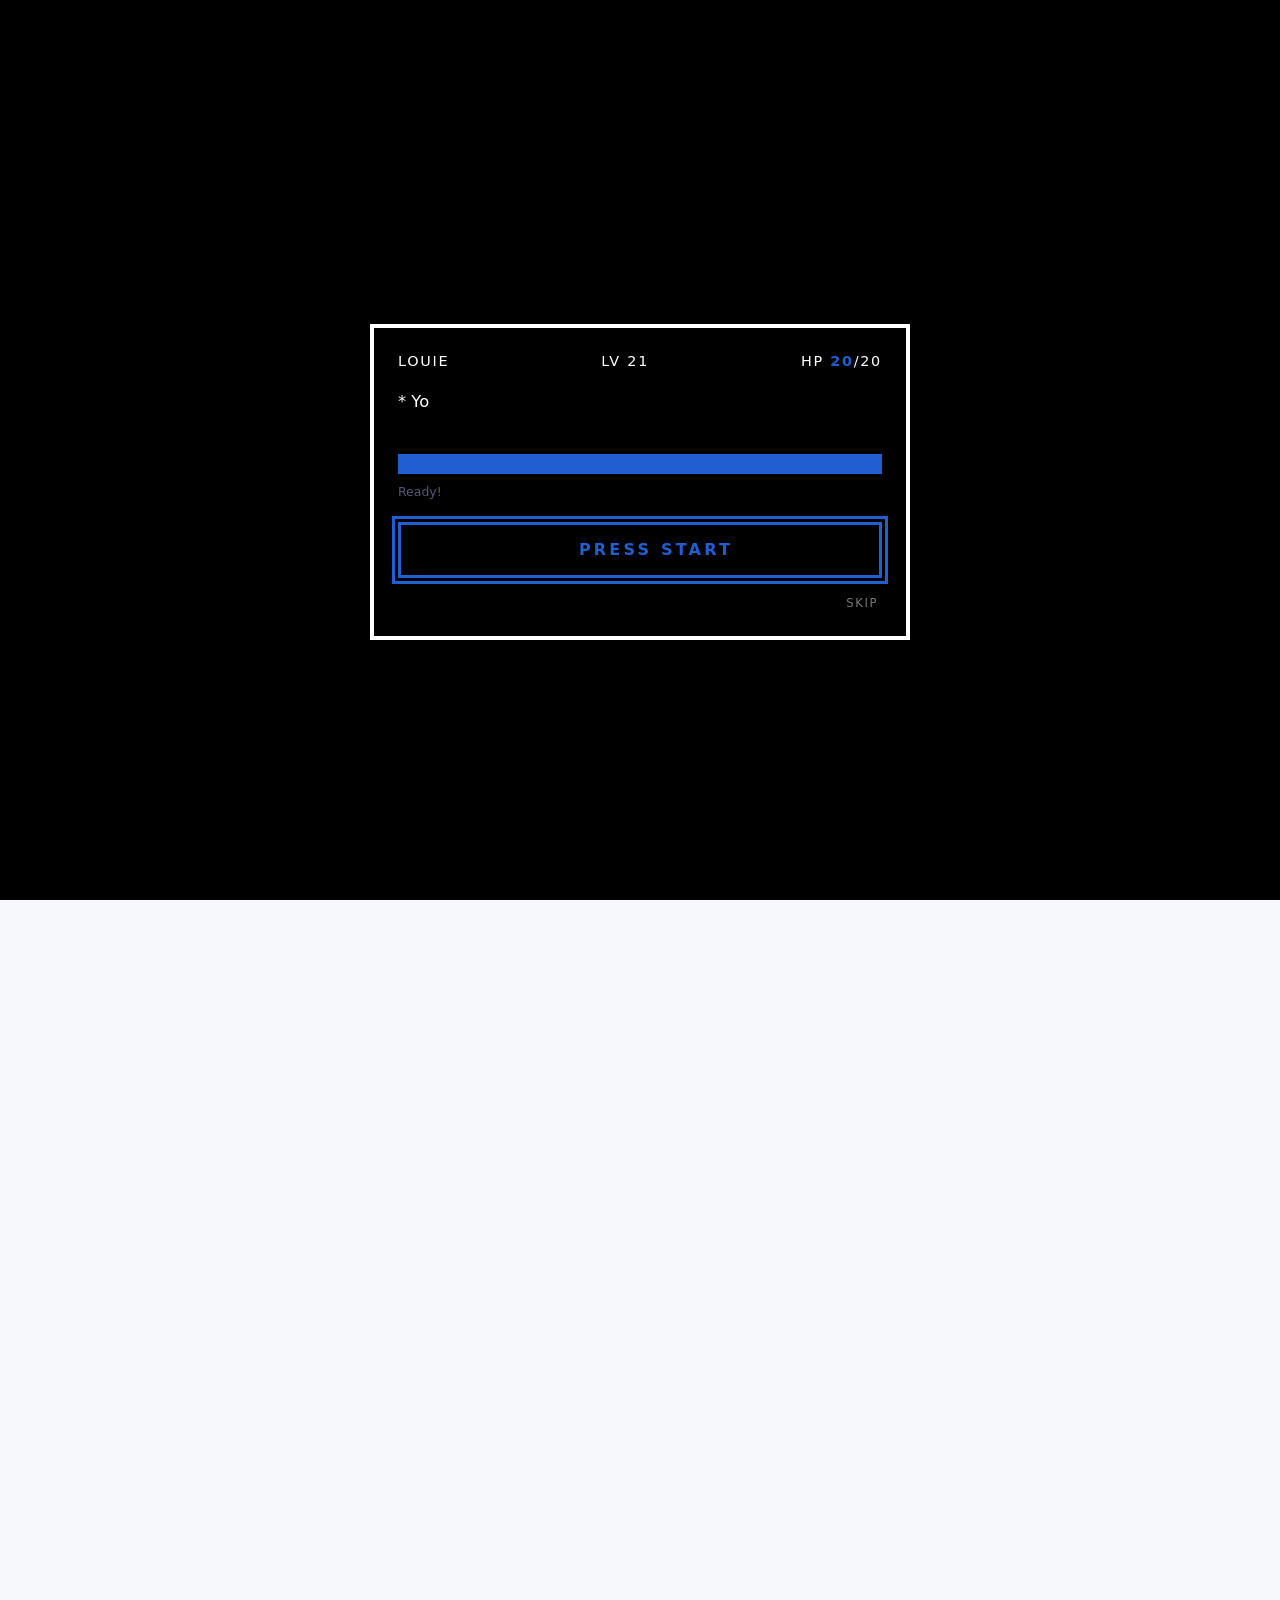
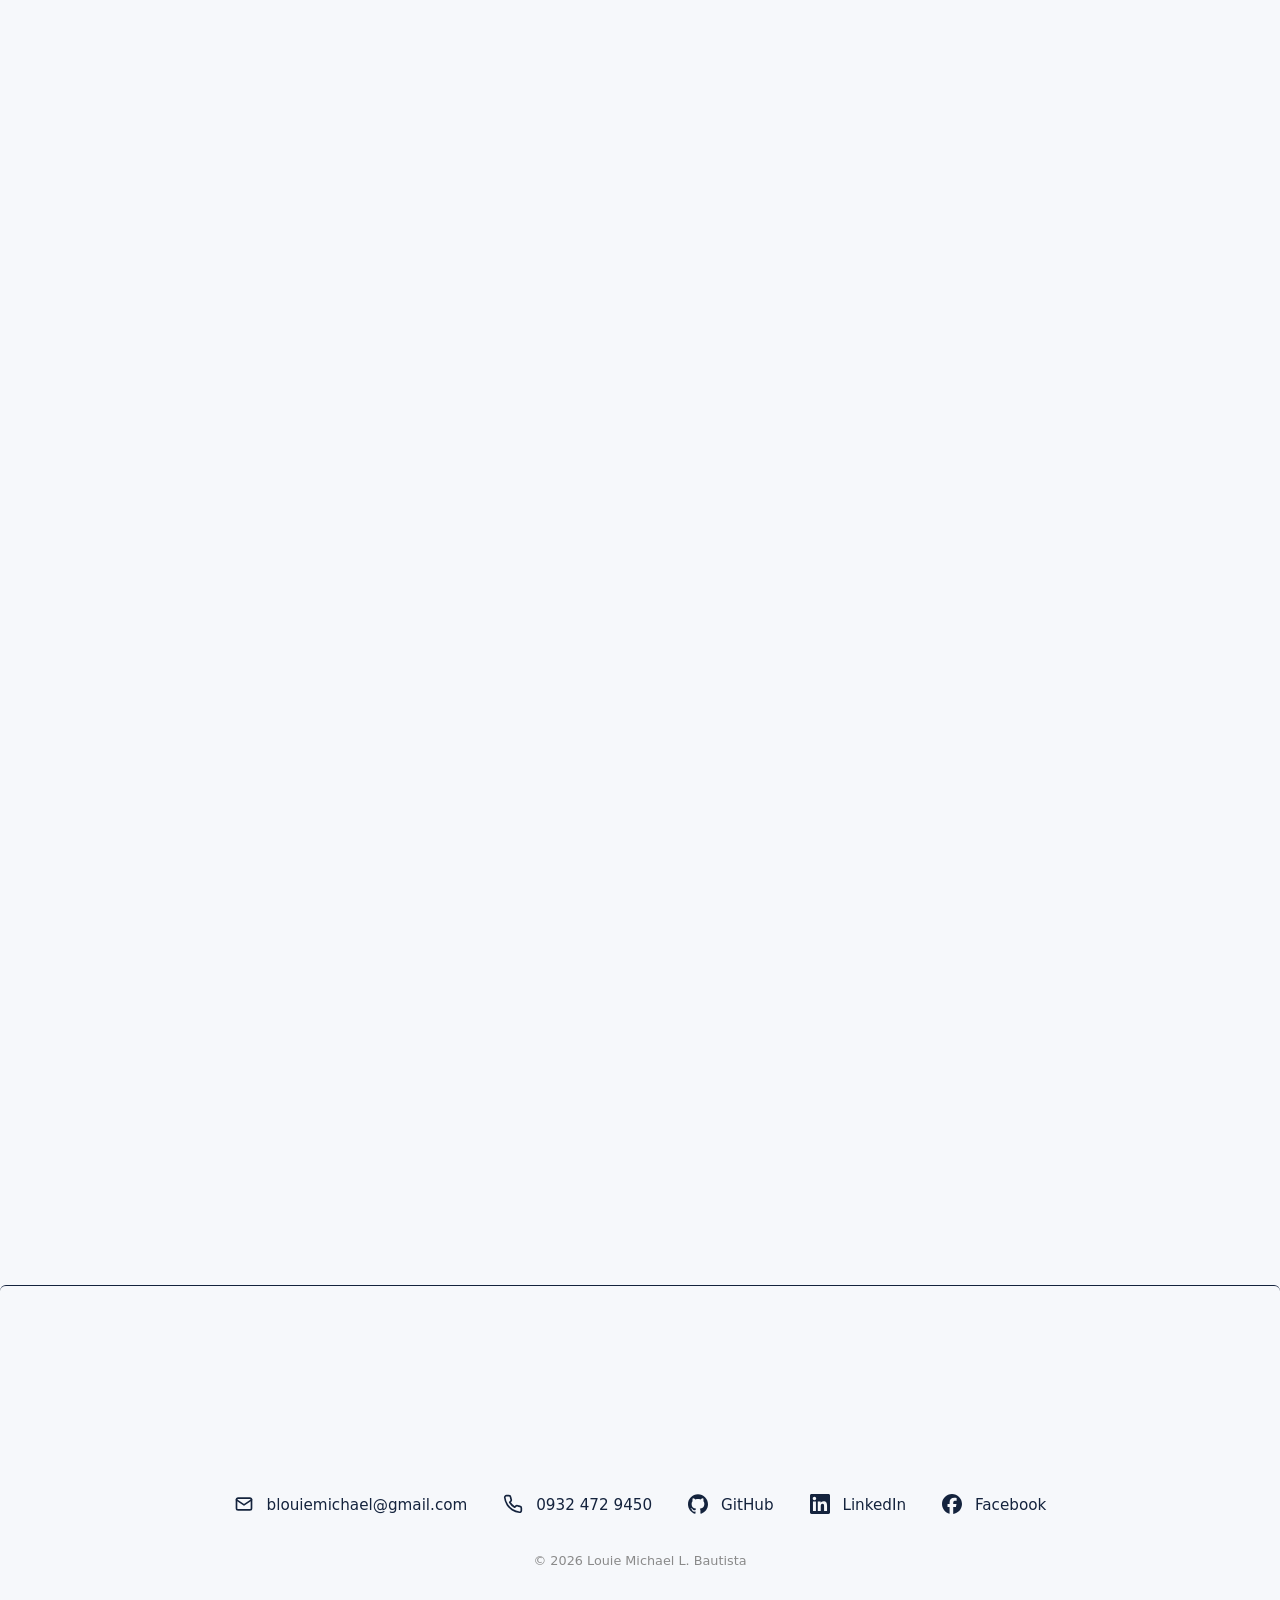
<file: index.html>
<!DOCTYPE html>
<html lang="en">
<head>
<meta charset="UTF-8">
<meta name="viewport" content="width=device-width, initial-scale=1">
<title>Louie Michael L. Bautista | Portfolio</title>
<meta name="description" content="Portfolio of Louie Michael L. Bautista, BS Aviation IT student looking for an entry-level or internship role in IT support, software QA or software development.">
<meta name="theme-color" content="#000000">
<meta property="og:type" content="website">
<meta property="og:title" content="Louie Michael L. Bautista | Portfolio">
<meta property="og:description" content="PHP, SQL and Java projects: Shop Rise, Nimbus Air, Enrollment System, AI-Powered Attendance and JetLog.">
<meta property="og:image" content="img/profile.jpg">
<link rel="icon" href="data:image/svg+xml,%3Csvg xmlns='http://www.w3.org/2000/svg' viewBox='0 0 8 7' shape-rendering='crispEdges'%3E%3Cpath fill='%23ff0000' d='M1 0h2v1h-2zM5 0h2v1h-2zM0 1h8v3h-8zM1 4h6v1h-6zM2 5h4v1h-4zM3 6h2v1h-2z'/%3E%3C/svg%3E">
<link rel="preload" as="image" href="img/profile.jpg">
<script>
/* Show the loading screen once per visit, and not for people who prefer less motion. */
try{if(!sessionStorage.getItem('intro-seen')&&!matchMedia('(prefers-reduced-motion:reduce)').matches)document.documentElement.classList.add('intro-on')}catch(e){}
</script>
<link rel="stylesheet" href="style.css">
</head>
<body>

<div class="intro" id="intro" role="dialog" aria-modal="true" aria-label="Loading screen">
  <div class="intro-wrap">
    <div class="intro-soul" aria-hidden="true"></div>
    <div class="intro-box">
      <p class="intro-hud"><span>Louie</span><span>LV 21</span><span>HP <b id="intro-hp">0</b>/20</span></p>
      <p class="intro-line" id="intro-line" aria-live="polite"></p>
      <div class="intro-bar" role="progressbar" aria-label="Loading" aria-valuemin="0" aria-valuemax="100" aria-valuenow="0" id="intro-bar"><span id="intro-fill"></span></div>
      <p class="intro-info" id="intro-tip">Loading projects...</p>
      <button class="intro-start" id="intro-start" type="button" tabindex="-1">Press Start</button>
      <button class="intro-skip" id="intro-skip" type="button">Skip</button>
    </div>
  </div>
</div>

<svg width="0" height="0" style="position:absolute" aria-hidden="true" focusable="false">
  <symbol id="gh" viewBox="0 0 24 24"><path d="M12 .297c-6.63 0-12 5.373-12 12 0 5.303 3.438 9.8 8.205 11.385.6.113.82-.258.82-.577 0-.285-.01-1.04-.015-2.04-3.338.724-4.042-1.61-4.042-1.61C4.422 18.07 3.633 17.7 3.633 17.7c-1.087-.744.084-.729.084-.729 1.205.084 1.838 1.236 1.838 1.236 1.07 1.835 2.809 1.305 3.495.998.108-.776.417-1.305.76-1.605-2.665-.3-5.466-1.332-5.466-5.93 0-1.31.465-2.38 1.235-3.22-.135-.303-.54-1.523.105-3.176 0 0 1.005-.322 3.3 1.23.96-.267 1.98-.399 3-.405 1.02.006 2.04.138 3 .405 2.28-1.552 3.285-1.23 3.285-1.23.645 1.653.24 2.873.12 3.176.765.84 1.23 1.91 1.23 3.22 0 4.61-2.805 5.625-5.475 5.92.42.36.81 1.096.81 2.22 0 1.606-.015 2.896-.015 3.286 0 .315.21.69.825.57C20.565 22.092 24 17.592 24 12.297c0-6.627-5.373-12-12-12"/></symbol>
</svg>

<a class="skip" href="#work">Skip to projects</a>

<header class="top">
  <nav aria-label="Main">
    <a href="#work">Projects</a>
    <a href="#about">About</a>
    <a href="#contact">Contact me</a>
  </nav>
</header>

<main id="top">
  <section class="hero">
    <div class="portrait">
      <img class="photo" id="photo" src="img/profile.jpg" width="620" height="620" fetchpriority="high" alt="Louie Michael L. Bautista">
    </div>
    <div class="box hero-box">
      <p class="hud"><span>Louie</span><span>LV 21</span><span class="hp">HP <i class="hpbar"><b></b></i> 20/20</span></p>
      <p class="kicker">BS Aviation IT student, Pasay City</p>
      <h1>Louie Michael L. Bautista</h1>
      <p class="lede" data-type>I am 21 years old and looking for an entry-level or internship role in IT support, software QA, or software development. I work with Java, SQL and PHP, and I have built REST APIs and AI-based web systems.</p>
      <a class="btn" href="#work">See my projects</a>
    </div>
  </section>

  <section id="aboutme">
    <h2>About me</h2>
    <div class="about-intro">
      <div class="about-text">
        <p class="big">I am Louie Michael Bautista, a 21-year-old BS Aviation IT student. I like the part of the work where a confusing problem slowly becomes a working system.</p>
        <p>I have built a shop website, an enrollment system, an event system with face checks and a flight management system. I work with Java, SQL and PHP, and I have built REST APIs and AI-based web systems. I am looking for an internship or entry-level role in IT support, software QA or software development.</p>
      </div>
      <dl class="profile box">
        <dt class="ph">Profile</dt>
        <dt>Name</dt><dd>Louie Michael Bautista</dd>
        <dt>Age</dt><dd>21</dd>
        <dt>Program</dt><dd>BS Aviation IT, PhilSCA</dd>
        <dt>Looking for</dt><dd>Internship or entry-level: IT support, QA, software dev</dd>
      </dl>
    </div>
  </section>

  <section id="work">
    <h2>Projects</h2>
    <p class="flavor" data-type>There are 5 projects ahead. You feel determined.</p>

    <article class="project box">
      <div class="shots">
        <img src="img/shoprise-1.png" width="1263" height="545" loading="lazy" decoding="async" alt="Shop Rise landing page">
        <img src="img/shoprise-2.png" width="1267" height="549" loading="lazy" decoding="async" alt="Shop Rise home page with navigation">
      </div>
      <div class="info">
        <span class="num">01</span>
        <h3>Shop Rise</h3>
        <p class="role">Front end developer, with some PHP back end</p>
        <p>An online store for small business owners and chains that need copy paper, barcode printers and thermal paper. Customers can buy one item or order in bulk. I built the pages and part of the PHP back end.</p>
        <ul class="tags"><li>PHP</li><li>SQL</li><li>Front end</li></ul>
        <a class="repo" href="https://github.com/Lowengs/Shoprise" target="_blank" rel="noopener"><svg viewBox="0 0 24 24" fill="currentColor" aria-hidden="true"><use href="#gh"/></svg> View on GitHub</a>
      </div>
    </article>

    <article class="project box flip">
      <div class="shots">
        <img src="img/nimbus-1.jpg" width="1265" height="550" loading="lazy" decoding="async" alt="Nimbus Air home page">
        <img src="img/nimbus-2.jpg" width="1264" height="541" loading="lazy" decoding="async" alt="Nimbus Air destinations">
      </div>
      <div class="info">
        <span class="num">02</span>
        <h3>Nimbus Air</h3>
        <p class="role">Back end developer, Flight Management System (ASP.NET, PHP, JS)</p>
        <p>A flight booking website for a Philippine airline, built by a team. Each member worked on a different part. I built the Flight Management System, the back end API that handles flights, using SQL Server stored procedures to keep data safe.</p>
        <ul class="tags"><li>ASP.NET</li><li>PHP</li><li>JS</li><li>SQL Server</li><li>Team project</li></ul>
      </div>
    </article>

    <article class="project box">
      <div class="shots single">
        <img src="img/enrollment.png" width="1266" height="549" loading="lazy" decoding="async" alt="Enrollment system portal">
      </div>
      <div class="info">
        <span class="num">03</span>
        <h3>Enrollment System</h3>
        <p class="role">Back end developer (PHP)</p>
        <p>An enrollment portal for the Philippine State College of Aeronautics. Students, faculty and the registrar each get their own portal. I built the PHP back end.</p>
        <ul class="tags"><li>PHP</li><li>Back end</li></ul>
        <a class="repo" href="https://github.com/Lowengs/Enrollment-System" target="_blank" rel="noopener"><svg viewBox="0 0 24 24" fill="currentColor" aria-hidden="true"><use href="#gh"/></svg> View on GitHub</a>
      </div>
    </article>

    <article class="project box flip">
      <div class="shots">
        <img src="img/attendance-1.png" width="1279" height="550" loading="lazy" decoding="async" alt="Attendance portal selection">
        <img src="img/attendance-2.jpg" width="1279" height="545" loading="lazy" decoding="async" alt="NAAP Organization home page">
      </div>
      <div class="info">
        <span class="num">04</span>
        <h3>AI-Powered Attendance</h3>
        <p class="role">Developer (PHP, JS, Python)</p>
        <p>An attendance and event system for school organizations. It uses the Gemini API and face checks to record attendance, detects fake photos, and has a QR code backup. It has portals for OSA, organizations and admins.</p>
        <ul class="tags"><li>PHP</li><li>JS</li><li>Python</li><li>Gemini API</li></ul>
        <a class="repo" href="https://github.com/Lowengs/Event-Management" target="_blank" rel="noopener"><svg viewBox="0 0 24 24" fill="currentColor" aria-hidden="true"><use href="#gh"/></svg> View on GitHub</a>
      </div>
    </article>

    <article class="project box">
      <div class="shots">
        <img src="img/jetlog-1.jpg" width="1279" height="553" loading="lazy" decoding="async" alt="JetLog login">
        <img src="img/jetlog-2.png" width="1266" height="548" loading="lazy" decoding="async" alt="JetLog dashboard">
      </div>
      <div class="info">
        <span class="num">05</span>
        <h3>JetLog</h3>
        <p class="role">PHP developer</p>
        <p>An aircraft maintenance tracker. Technicians can manage aircraft, work orders, schedules and the maintenance logbook, and view reports from one dashboard. It uses the Gemini API for AI help.</p>
        <ul class="tags"><li>PHP</li><li>Gemini API</li><li>Dashboard</li></ul>
        <a class="repo" href="https://github.com/Lowengs/Jetlog" target="_blank" rel="noopener"><svg viewBox="0 0 24 24" fill="currentColor" aria-hidden="true"><use href="#gh"/></svg> View on GitHub</a>
      </div>
    </article>
  </section>

  <section id="about">
    <h2>About</h2>
    <p class="flavor" data-type>You check your stats.</p>
    
    <div class="cols">
      <div class="box">
        <h4>Skills</h4>
        <ul class="tags"><li>Java</li><li>C++</li><li>PHP</li><li>SQL</li><li>ASP.NET Core</li><li>SQL Server</li><li>Troubleshooting</li><li>Microsoft Office</li></ul>
      </div>
      <div class="box">
        <h4>Certificates</h4>
        <ul class="list">
          <li>NC III Programming (Java), TESDA</li>
          <li>AWS Student Community Day</li>
          <li>Prompt Like an Engineer, Cisco</li>
          <li>NC II Computer Systems Servicing, TESDA</li>
        </ul>
      </div>
      <div class="box">
        <h4>Education</h4>
        <ul class="list">
          <li>Philippine State College of Aeronautics<br><span>BS Aviation IT, 2023 to 2027</span></li>
          <li>Arellano University, Mabini<br><span>Senior High, ICT, 2021 to 2023</span></li>
        </ul>
      </div>
      <div class="box">
        <h4>Achievements</h4>
        <ul class="list">
          <li>Top 9 Overall ICT</li>
          <li>Dean's Lister<br><span>1st and 2nd year, both semesters</span></li>
        </ul>
      </div>
    </div>
  </section>

  <section id="stack">
    <h2>Tech stack</h2>
    <p class="flavor" data-type>You open your inventory.</p>
    <div class="cols">
      <div class="box"><h4>Languages</h4><ul class="tags"><li>PHP</li><li>JavaScript</li><li>Python</li><li>Java</li><li>C++</li><li>SQL</li><li>HTML</li><li>CSS</li></ul></div>
      <div class="box"><h4>Frameworks and tools</h4><ul class="tags"><li>ASP.NET Core</li><li>Gemini API</li><li>XAMPP</li><li>Git</li><li>GitHub</li></ul></div>
      <div class="box"><h4>Databases</h4><ul class="tags"><li>MySQL</li><li>SQL Server</li></ul></div>
    </div>
  </section>
</main>

<footer id="contact">
  <button class="save" id="save" type="button" aria-label="Save point. Press to save."></button>
  <h2>Contact me</h2>
  <p class="flavor" id="save-text" data-type>The star shines. You are filled with determination.</p>
  <ul class="contact">
    <li><a href="mailto:blouiemichael@gmail.com"><svg viewBox="0 0 24 24" fill="none" stroke="currentColor" stroke-width="2" stroke-linecap="round" stroke-linejoin="round" aria-hidden="true"><rect x="3" y="5" width="18" height="14" rx="2"/><path d="m3 7 9 6 9-6"/></svg> blouiemichael@gmail.com</a></li>
    <li><a href="tel:09324729450"><svg viewBox="0 0 24 24" fill="none" stroke="currentColor" stroke-width="2" stroke-linecap="round" stroke-linejoin="round" aria-hidden="true"><path d="M22 16.92v3a2 2 0 0 1-2.18 2 19.79 19.79 0 0 1-8.63-3.07 19.5 19.5 0 0 1-6-6 19.79 19.79 0 0 1-3.07-8.67A2 2 0 0 1 4.11 2h3a2 2 0 0 1 2 1.72c.13.96.36 1.9.7 2.81a2 2 0 0 1-.45 2.11L8.09 9.91a16 16 0 0 0 6 6l1.27-1.27a2 2 0 0 1 2.11-.45c.91.34 1.85.57 2.81.7A2 2 0 0 1 22 16.92z"/></svg> 0932 472 9450</a></li>
    <li><a href="https://github.com/Lowengs" target="_blank" rel="noopener"><svg viewBox="0 0 24 24" fill="currentColor" aria-hidden="true"><use href="#gh"/></svg> GitHub</a></li>
    <li><a href="https://www.linkedin.com/in/louie-bautista-9770492b3/" target="_blank" rel="noopener"><svg viewBox="0 0 24 24" fill="currentColor" aria-hidden="true"><path d="M20.447 20.452h-3.554v-5.569c0-1.328-.027-3.037-1.852-3.037-1.853 0-2.136 1.445-2.136 2.939v5.667H9.351V9h3.414v1.561h.046c.477-.9 1.637-1.85 3.37-1.85 3.601 0 4.267 2.37 4.267 5.455v6.286zM5.337 7.433c-1.144 0-2.063-.926-2.063-2.065 0-1.138.92-2.063 2.063-2.063 1.14 0 2.064.925 2.064 2.063 0 1.139-.925 2.065-2.064 2.065zm1.782 13.019H3.555V9h3.564v11.452zM22.225 0H1.771C.792 0 0 .774 0 1.729v20.542C0 23.227.792 24 1.771 24h20.451C23.2 24 24 23.227 24 22.271V1.729C24 .774 23.2 0 22.222 0h.003z"/></svg> LinkedIn</a></li>
    <li><a href="https://www.facebook.com/louiemichael.bautista/" target="_blank" rel="noopener"><svg viewBox="0 0 24 24" fill="currentColor" aria-hidden="true"><path d="M9.101 23.691v-7.98H6.627v-3.667h2.474v-1.58c0-4.085 1.848-5.978 5.858-5.978.401 0 .955.042 1.468.103a8.68 8.68 0 0 1 1.141.195v3.325a8.623 8.623 0 0 0-.653-.036 26.805 26.805 0 0 0-.733-.009c-.707 0-1.259.096-1.675.309a1.686 1.686 0 0 0-.679.622c-.258.42-.374.995-.374 1.752v1.297h3.919l-.386 2.103-.287 1.564h-3.246v8.245C19.396 23.238 24 18.179 24 12.044c0-6.627-5.373-12-12-12s-12 5.373-12 12c0 5.628 3.874 10.35 9.101 11.647Z"/></svg> Facebook</a></li>
  </ul>
  <p class="copy">&copy; 2026 Louie Michael L. Bautista</p>
</footer>

<script>
const reduce=matchMedia('(prefers-reduced-motion:reduce)').matches;

/* Typewriter text. Screen readers get the full sentence at once. */
function prepType(el){
  const text=el.textContent.trim();
  el.dataset.full=text;
  el.textContent='';
  const sr=document.createElement('span');sr.className='sr';sr.textContent=text;
  const vis=document.createElement('span');vis.setAttribute('aria-hidden','true');
  const typed=document.createElement('span');
  const rest=document.createElement('span');rest.className='rest';rest.textContent=text; /* keeps the space reserved */
  vis.append(typed,rest);
  el.append(sr,vis);
  el._sr=sr;el._typed=typed;el._rest=rest;el._done=false;
}
function typeEl(el,text,speed){
  if(text!==undefined){el.dataset.full=text;el._sr.textContent=text;}
  const full=el.dataset.full;
  el._done=true;
  clearTimeout(el._timer);
  if(reduce){el._typed.textContent=full;el._rest.textContent='';return}
  let i=0;
  const chunk=full.length>120?2:1; /* long paragraphs type 2 letters at a time so nobody waits */
  (function step(){
    i=Math.min(i+chunk,full.length);
    el._typed.textContent=full.slice(0,i);
    el._rest.textContent=full.slice(i);
    if(i<full.length)el._timer=setTimeout(step,speed||20);
  })();
}
const typers=document.querySelectorAll('[data-type]');
typers.forEach(prepType);

const els=document.querySelectorAll('.project,.cols>div,.hero>*,.flavor,.save,h2');
els.forEach(e=>e.classList.add('reveal'));
function show(e){
  e.classList.add('in');
  if(e.matches('[data-type]')&&!e._done)typeEl(e);
  e.querySelectorAll('[data-type]').forEach(t=>{if(!t._done)typeEl(t)});
}
function startReveal(){
  if('IntersectionObserver' in window){
    const io=new IntersectionObserver((en)=>en.forEach(x=>{if(x.isIntersecting){show(x.target);io.unobserve(x.target)}}),{threshold:.15,rootMargin:'0px 0px -5% 0px'});
    els.forEach(e=>io.observe(e));
  }else{
    els.forEach(show);
  }
}

/* Auto theme: the look changes as each section reaches the middle of the screen */
(function(){
  const root=document.documentElement;
  const map=[['.hero','formal'],['#aboutme','formal'],['#work','undertale'],['#about','hollow'],['#stack','hollow'],['#contact','hollow']];
  root.dataset.theme='formal';
  if(!('IntersectionObserver' in window))return;
  const io=new IntersectionObserver(function(es){
    es.forEach(function(e){if(e.isIntersecting)root.dataset.theme=e.target.dataset.theme});
  },{rootMargin:'-45% 0px -54% 0px'});
  map.forEach(function(m){
    const el=document.querySelector(m[0]);
    if(el){el.dataset.theme=m[1];io.observe(el)}
  });
})();

/* Interactive bits: scroll bar, area toast, clickable photo */
(function(){
  const rm=matchMedia('(prefers-reduced-motion:reduce)').matches;
  const bar=document.createElement('div');bar.className='progress';bar.setAttribute('aria-hidden','true');
  document.body.appendChild(bar);
  function prog(){
    const m=document.documentElement.scrollHeight-innerHeight;
    bar.style.width=(m>0?Math.min(100,scrollY/m*100):0)+'%';
  }
  addEventListener('scroll',prog,{passive:true});prog();


  const photo=document.getElementById('photo');
  if(photo){
    const facts=["Top 9 Overall in ICT.","Dean's Lister, 1st and 2nd year.","I build with Java, SQL and PHP.","Click my photo again."];
    let n=0;
    const b=document.createElement('div');b.className='bubble';b.setAttribute('role','status');
    photo.parentNode.appendChild(b);
    photo.style.cursor='pointer';
    photo.addEventListener('click',function(){
      b.textContent=facts[n%facts.length];n++;
      b.classList.add('show');clearTimeout(b._t);
      b._t=setTimeout(function(){b.classList.remove('show')},2600);
    });
  }
})();

/* Save point */
(function(){
  const star=document.getElementById('save');
  const text=document.getElementById('save-text');
  let saved=false;
  star.addEventListener('click',function(){
    if(saved)return;
    saved=true;
    star.classList.add('saved');
    star.setAttribute('aria-label','File saved');
    typeEl(text,'File saved.',40);
  });
})();

/* Loading screen */
(function(){
  const root=document.documentElement;
  const intro=document.getElementById('intro');
  if(!root.classList.contains('intro-on')){startReveal();return}

  const fill=document.getElementById('intro-fill');
  const hp=document.getElementById('intro-hp');
  const tip=document.getElementById('intro-tip');
  const bar=document.getElementById('intro-bar');
  const start=document.getElementById('intro-start');
  const skip=document.getElementById('intro-skip');
  const line=document.getElementById('intro-line');
  const tips=['Loading projects...','Compiling PHP...','Connecting to database...','Calling the Gemini API...','Ready!'];
  const LOAD_MS=1800, AUTO_MS=2400;
  let closed=false, ready=false, autoTimer=null, lineTimer=null;

  function say(text){
    clearTimeout(lineTimer);
    let i=0;
    (function step(){
      i+=1;
      line.textContent='* '+text.slice(0,i);
      if(i<text.length&&!closed)lineTimer=setTimeout(step,28);
    })();
  }

  function close(){
    if(closed)return;
    closed=true;
    clearTimeout(autoTimer);clearTimeout(lineTimer);
    document.removeEventListener('keydown',onKey);
    try{sessionStorage.setItem('intro-seen','1')}catch(e){}
    intro.classList.add('leave');
    setTimeout(function(){
      root.classList.remove('intro-on');
      window.scrollTo(0,0);
      startReveal();
    },700);
  }
  function onKey(e){
    if(e.key==='Escape'||ready)close();
  }
  function finish(){
    ready=true;
    say('You are filled with determination.');
    start.classList.add('show');
    start.tabIndex=0;
    start.focus({preventScroll:true});
    autoTimer=setTimeout(close,AUTO_MS);
  }

  start.addEventListener('click',close);
  skip.addEventListener('click',close);
  document.addEventListener('keydown',onKey);
  say("Louie Bautista's portfolio appears.");

  const t0=performance.now();
  (function tick(now){
    if(closed)return;
    const p=Math.min((now-t0)/LOAD_MS,1);
    const eased=1-Math.pow(1-p,2.2);
    const value=Math.round(eased*100);
    fill.style.width=value+'%';
    hp.textContent=Math.round(value/5);
    bar.setAttribute('aria-valuenow',value);
    tip.textContent=tips[Math.min(Math.floor(p*(tips.length-1)+(p===1?1:0)),tips.length-1)];
    if(p<1)requestAnimationFrame(tick);else finish();
  })(t0);
})();
</script>
</body>
</html>
</file>
<file: style.css>
/* Undertale style portfolio: black screen, white dialogue boxes, orange menu buttons, red SOUL heart. */
:root{
  --bg:#000;
  --fg:#fff;
  --muted:#c9c9c9;
  --accent:#3b8cff;
  --yellow:#ffe600;
  --orange:#ff8a00;
  --red:#ff0000;--line:#444;--onhl:#000;--font:"Cascadia Mono",Consolas,ui-monospace,"Courier New",monospace;
  --heart:url("data:image/svg+xml,%3Csvg xmlns='http://www.w3.org/2000/svg' viewBox='0 0 8 7' shape-rendering='crispEdges'%3E%3Cpath fill='%23ff0000' d='M1 0h2v1h-2zM5 0h2v1h-2zM0 1h8v3h-8zM1 4h6v1h-6zM2 5h4v1h-4zM3 6h2v1h-2z'/%3E%3C/svg%3E");
}
*{box-sizing:border-box;margin:0;padding:0}
html{scroll-behavior:smooth}
body{
  background:var(--bg);
  color:var(--fg);
  font-family:var(--font);
  font-weight:700;transition:background-color .5s,color .5s;
  line-height:1.6;
  letter-spacing:.02em;
}
a{color:inherit;text-decoration:none}
img{max-width:100%;height:auto}
.sr{position:absolute;width:1px;height:1px;overflow:hidden;clip:rect(0 0 0 0);white-space:nowrap}
.rest{visibility:hidden}

.skip{position:absolute;left:-999px;top:8px;background:#fff;color:#000;padding:8px 14px;z-index:200}
.skip:focus{left:8px}
a:focus-visible,button:focus-visible{outline:3px solid var(--yellow);outline-offset:3px}

/* the white dialogue box used everywhere */
.box{border:4px solid var(--fg);background:var(--bg);padding:22px 24px}

/* top menu, like the battle menu */
.top{
  position:sticky;top:0;z-index:10;display:flex;justify-content:flex-end;
  padding:12px 5vw;background:var(--bg);border-bottom:4px solid var(--fg);
}
nav{display:flex;gap:14px;flex-wrap:wrap}
nav a,.btn,.repo{
  position:relative;display:inline-block;
  padding:8px 24px;
  border:3px solid var(--orange);color:var(--orange);
  text-transform:uppercase;letter-spacing:.1em;font-size:.85rem;
  transition:color .12s steps(2),border-color .12s steps(2);
}
nav a::before,.btn::before,.repo::before,.contact a::before,.list li::before{
  content:"";position:absolute;left:5px;top:50%;width:14px;height:12px;margin-top:-6px;
  background:var(--heart) no-repeat center/contain;image-rendering:pixelated;
  opacity:0;transform:translateX(-6px);
  transition:opacity .12s steps(2),transform .12s steps(2);
}
nav a:hover,nav a:focus-visible,.btn:hover,.btn:focus-visible,.repo:hover,.repo:focus-visible{
  color:var(--yellow);border-color:var(--yellow);
}
nav a:hover::before,nav a:focus-visible::before,
.btn:hover::before,.btn:focus-visible::before,
.repo:hover::before,.repo:focus-visible::before,
.contact a:hover::before,.contact a:focus-visible::before,
.list li:hover::before{opacity:1;transform:none}

section{padding:70px 5vw;max-width:1120px;margin:0 auto}
h2{
  font-size:1.2rem;text-transform:uppercase;letter-spacing:.22em;color:var(--fg);
  margin-bottom:6px;
}
section h2::before{content:"* "}
.flavor{color:var(--muted);margin-bottom:28px;min-height:1.6em}

/* hero: portrait + status box */
.hero{display:flex;align-items:center;gap:36px;flex-wrap:wrap;padding-top:80px;padding-bottom:50px}
.portrait{display:flex;flex-direction:column;align-items:center;gap:12px;flex:none;width:190px}
.photo{
  width:190px;height:190px;object-fit:cover;object-position:center top;
  border:4px solid var(--fg);background:var(--bg);flex:none;display:block;
  transition:transform .15s steps(2),border-color .15s steps(2);
}
  content:"";position:absolute;left:8px;top:50%;width:12px;height:10px;margin-top:-5px;
  background:var(--heart) no-repeat center/contain;image-rendering:pixelated;
  opacity:0;transition:opacity .12s steps(2);
}
.photo:hover{transform:translate(4px,-4px);border-color:var(--yellow)}
.hero-box{flex:1 1 24rem}
.hud{display:flex;flex-wrap:wrap;gap:6px 26px;margin-bottom:14px;text-transform:uppercase;font-size:.95rem;letter-spacing:.12em}
.hp{display:inline-flex;align-items:center}
.hpbar{display:inline-block;width:78px;height:18px;margin:0 10px;background:var(--red)}
.hpbar b{display:block;height:100%;width:100%;background:var(--yellow)}
.kicker{color:var(--accent);margin-bottom:6px}
.kicker::before{content:"* "}
.hero h1{font-size:clamp(1.7rem,4.6vw,2.8rem);line-height:1.15;text-transform:uppercase;letter-spacing:.04em;margin-bottom:14px}
.lede{margin:0 0 24px;color:var(--muted);font-size:1.02rem;min-height:5em}

/* projects */
.project{
  display:grid;grid-template-columns:1.25fr 1fr;gap:44px;align-items:center;
  margin-bottom:30px;transition:border-color .15s steps(2),transform .15s steps(2);
}
.project.flip{grid-template-columns:1fr 1.25fr}
.project.flip .shots{order:2}
.project:hover{border-color:var(--yellow)}
.shots{display:grid;gap:14px}
.shots img{
  width:100%;display:block;border:2px solid var(--fg);
  transition:transform .2s steps(3),border-color .2s steps(3);
}
.shots img:nth-child(2){margin-left:8%;margin-top:-8%}
.shots.single img{margin:0}
.shots img:hover{transform:translate(-3px,-3px);border-color:var(--yellow);position:relative;z-index:2}

.info{position:relative}
.info .num{display:block;font-size:.8rem;color:var(--accent);letter-spacing:.14em}
.info .num::before{content:"STAGE "}
.info h3{
  position:relative;display:inline-block;font-size:1.6rem;text-transform:uppercase;
  letter-spacing:.05em;margin:2px 0 8px;
}
.info h3::before{
  content:"";position:absolute;left:-30px;top:50%;width:18px;height:16px;margin-top:-8px;
  background:var(--heart) no-repeat center/contain;image-rendering:pixelated;
  opacity:0;transition:opacity .12s steps(2);
}
.project:hover h3::before{opacity:1}
.info p{color:var(--muted);margin-bottom:14px}
.info .role{color:var(--yellow);font-size:.92rem}
.tags{display:flex;flex-wrap:wrap;gap:8px;list-style:none}
.tags li{
  font-size:.75rem;text-transform:uppercase;letter-spacing:.08em;
  padding:3px 10px;border:2px solid var(--fg);
  transition:background .1s steps(2),color .1s steps(2),border-color .1s steps(2);
}
.tags li:hover{background:var(--yellow);color:var(--onhl);border-color:var(--yellow)}
.repo{margin-top:16px;display:inline-flex;align-items:center;gap:8px;font-size:.82rem}
.repo svg{width:18px;height:18px;flex:none}

/* about + tech stack: stat boxes */
.cols{display:grid;grid-template-columns:repeat(auto-fit,minmax(240px,1fr));gap:24px}
#about .cols{grid-template-columns:repeat(4,1fr);gap:18px}
#about .box{padding:20px 18px}
#about .list li{font-size:.9rem}
@media(max-width:1000px){#about .cols{grid-template-columns:repeat(2,1fr)}}
@media(max-width:600px){#about .cols{grid-template-columns:1fr}}
.cols h4{font-size:.9rem;text-transform:uppercase;letter-spacing:.16em;color:var(--accent);margin-bottom:14px}
.cols h4::before{content:"* "}
.cols>div{transition:border-color .15s steps(2)}
.cols>div:hover{border-color:var(--yellow)}
.list{list-style:none}
.list li{
  position:relative;padding:8px 0 8px 0;border-bottom:2px dotted var(--line);
  transition:padding-left .12s steps(2),color .12s steps(2);
}
.list li:last-child{border-bottom:0}
.list li::before{left:0;top:calc(50% - 0px)}
.list li:hover{padding-left:26px;color:var(--yellow)}
.list span{color:var(--muted);font-size:.88rem;font-weight:400}
.list li:hover span{color:var(--muted)}

/* footer: the save point */
footer{border-top:4px solid var(--fg);background:var(--bg);text-align:center;padding:50px 5vw 30px}
.save{
  display:block;margin:0 auto 18px;width:46px;height:46px;border:0;cursor:pointer;
  background:var(--yellow);
  clip-path:polygon(50% 0,62% 38%,100% 50%,62% 62%,50% 100%,38% 62%,0 50%,38% 38%);
  animation:twinkle 1.4s steps(2) infinite;
  transition:background .15s steps(2);
}
.save:hover{background:#fff}
.save.saved{background:#fff;animation:none}
@keyframes twinkle{50%{transform:scale(1.15)}}
footer h2{font-size:1.2rem;font-weight:700;letter-spacing:.22em;color:#fff;max-width:900px;margin:0 auto 6px}
footer .flavor{margin-bottom:26px}
.contact{list-style:none;display:flex;justify-content:center;flex-wrap:nowrap;gap:12px 36px;font-size:.95rem;margin-bottom:30px}
.contact li{white-space:nowrap}
.contact a{position:relative;display:inline-block;padding:4px 0;transition:color .12s steps(2)}
.contact a::before{left:-24px}
.contact a:hover,.contact a:focus-visible{color:var(--yellow)}
.contact svg{width:20px;height:20px;vertical-align:-4px;margin-right:8px}
.copy{font-size:.8rem;color:#8a8a8a}
@media(max-width:1000px){.contact{flex-wrap:wrap}}

/* scroll reveal, stepped like a sprite animation */
.reveal{opacity:0;transform:translateY(18px);transition:opacity .4s steps(4),transform .4s steps(4)}
.reveal.in{opacity:1;transform:none}
.portrait.reveal.in .photo{animation:bob 1.6s steps(2) .6s infinite}
@keyframes bob{50%{transform:translateY(-4px)}}

@media(max-width:800px){
  .portrait{width:150px}
  section{padding:54px 5vw}
  .project,.project.flip{grid-template-columns:1fr;gap:26px}
  .project.flip .shots{order:0}
  .shots img:nth-child(2){margin-left:0;margin-top:0}
  .info h3::before{display:none}
  .hero{padding-top:56px;justify-content:center}
  .photo{width:150px;height:150px}
  .top{padding:10px 4vw;justify-content:center}
  nav{gap:8px}
  nav a{padding:6px 10px;font-size:.75rem}
  nav a::before{display:none}
  .contact{flex-direction:column;gap:14px;align-items:center}
  .contact a::before{display:none}
}
@media(max-width:480px){
  .btn{display:block;text-align:center}
  .info h3{font-size:1.35rem}
}

/* ---- Loading screen ---- */
.intro{display:none}
.intro-on .intro{
  display:grid;place-items:center;position:fixed;inset:0;z-index:100;padding:20px;
  background:#000;color:#fff;
}
.intro-on{overflow:hidden}
.intro.leave{pointer-events:none;animation:blinkOut .7s step-end forwards}
@keyframes blinkOut{0%{opacity:1}12%{opacity:0}24%{opacity:1}36%{opacity:0}48%{opacity:1}100%{opacity:0}}
.intro-wrap{width:min(540px,100%)}
.intro-soul{
  width:48px;height:42px;margin:0 auto 22px;
  background:var(--heart) no-repeat center/contain;image-rendering:pixelated;
  animation:beat .9s steps(2) infinite;
}
@keyframes beat{50%{transform:scale(1.2)}}
.intro-box{border:4px solid #fff;padding:22px 24px;background:#000}
.intro-hud{display:flex;justify-content:space-between;gap:12px;flex-wrap:wrap;text-transform:uppercase;font-size:.9rem;letter-spacing:.12em;margin-bottom:16px}
.intro-hud b{color:var(--yellow)}
.intro-line{min-height:3.4em;font-size:1.02rem}
.intro-bar{height:20px;background:var(--red);margin:10px 0 8px}
.intro-bar span{display:block;height:100%;width:0;background:var(--yellow)}
.intro-info{font-size:.78rem;color:var(--muted)}
.intro-start{
  position:relative;display:block;width:100%;margin-top:20px;padding:12px 12px 12px 44px;
  font:inherit;font-weight:700;letter-spacing:.2em;text-transform:uppercase;text-align:center;
  background:#000;color:var(--orange);border:3px solid var(--orange);cursor:pointer;
  opacity:0;pointer-events:none;
}
.intro-start::before{
  content:"";position:absolute;left:18px;top:50%;width:16px;height:14px;margin-top:-7px;
  background:var(--heart) no-repeat center/contain;image-rendering:pixelated;
}
.intro-start.show{opacity:1;pointer-events:auto}
.intro-start:hover,.intro-start:focus-visible{color:var(--yellow);border-color:var(--yellow)}
.intro-skip{
  display:block;margin:14px 0 0 auto;padding:2px 4px;background:none;border:0;cursor:pointer;
  font:inherit;font-size:.72rem;letter-spacing:.14em;text-transform:uppercase;color:#777;
}
.intro-skip:hover{color:#fff}

@media(prefers-reduced-motion:reduce){
  .reveal{opacity:1;transform:none;transition:none}
  .portrait.reveal.in .photo,.save,.intro-soul,.intro.leave{animation:none}
  *{transition:none!important}
  html{scroll-behavior:auto}
}


/* Themes, switched by script as you scroll */
html[data-theme="formal"]{
  --bg:#f6f8fb;--fg:#14233d;--muted:#4b5b75;--accent:#1f5fd1;--yellow:#1f5fd1;--orange:#1f5fd1;--red:#1f5fd1;
  --line:#c9d3e3;--onhl:#fff;--heart:none;
  --font:"Segoe UI",system-ui,-apple-system,Arial,sans-serif;
}
html[data-theme="formal"] body{font-weight:500;letter-spacing:0}
html[data-theme="formal"] :is(.box,.photo,.top,.shots img,.tags li,nav a,.btn,.repo,footer){border-width:1px;border-radius:6px}
html[data-theme="formal"] .top{border-radius:0}
html[data-theme="formal"] .hud{display:none}
html[data-theme="formal"] :is(h1,h2,h3,h4,nav a,.btn,.repo){text-transform:none;letter-spacing:.01em}
html[data-theme="formal"] section h2::before,html[data-theme="formal"] .kicker::before,html[data-theme="formal"] .cols h4::before{content:""}

html[data-theme="hollow"]{
  --bg:#07090f;--fg:#e8eef5;--muted:#9aa8bb;--accent:#8fb4d9;--yellow:#f2e9c9;--orange:#9db7d4;--red:#e8eef5;
  --line:#2a3447;--onhl:#07090f;
  --font:Georgia,"Times New Roman",serif;
  --heart:url("data:image/svg+xml,%3Csvg xmlns='http://www.w3.org/2000/svg' viewBox='0 0 8 7' shape-rendering='crispEdges'%3E%3Cpath fill='%23e8eef5' d='M1 0h6v1h-6zM0 1h8v3h-8zM1 4h2v1h-2zM5 4h2v1h-2zM2 5h1v1h-1zM5 5h1v1h-1z'/%3E%3C/svg%3E");
}
html[data-theme="hollow"] body{background-image:radial-gradient(ellipse at 50% 0%,#141b2b 0%,#07090f 65%);background-attachment:fixed}
html[data-theme="hollow"] :is(h1,h2,h3,h4,nav a,.btn,.repo,.hud){letter-spacing:.14em}
html[data-theme="hollow"] :is(.box,.photo){border-color:#cfd9e6;box-shadow:0 0 22px rgba(143,180,217,.22)}

@media(prefers-reduced-motion:reduce){body{transition:none}}
/* Interactive bits */
.progress{position:fixed;left:0;top:0;height:4px;width:0;background:var(--yellow);z-index:300;transition:background-color .5s}
.toast{
  position:fixed;right:18px;bottom:18px;z-index:250;padding:8px 14px;
  background:var(--bg);color:var(--fg);border:3px solid var(--yellow);
  font-size:.8rem;text-transform:uppercase;letter-spacing:.12em;
  opacity:0;transform:translateY(10px);pointer-events:none;transition:opacity .25s,transform .25s;
}
.toast.show{opacity:1;transform:none}
.bubble{
  background:var(--bg);color:var(--fg);border:3px solid var(--yellow);padding:6px 10px;
  font-size:.8rem;text-align:center;opacity:0;transition:opacity .2s;min-height:2.4em;width:100%;
}
.bubble.show{opacity:1}
@media(prefers-reduced-motion:reduce){.toast{transition:none}}

/* About intro + profile card */
.about-intro{display:grid;grid-template-columns:1.3fr 1fr;gap:32px;align-items:start;margin-bottom:28px}
.about-text .big{font-size:1.25rem;line-height:1.5;margin-bottom:16px}
.about-text p{color:var(--muted);margin-bottom:14px}
.about-text .big{color:var(--fg)}
.profile{display:grid;grid-template-columns:auto 1fr;gap:10px 18px;margin:0}
.profile .ph{grid-column:1/-1;color:var(--accent);text-transform:uppercase;letter-spacing:.2em;font-size:.85rem}
.profile dt{color:var(--muted);font-size:.78rem;text-transform:uppercase;letter-spacing:.12em;padding-top:3px}
.profile dd{margin:0;border-bottom:2px dotted var(--line);padding-bottom:8px}
.profile .open::before{content:"";display:inline-block;width:9px;height:9px;border-radius:50%;background:#2bd47d;margin-right:8px}
@media(max-width:800px){.about-intro{grid-template-columns:1fr}}


/* Heart cursor */
*,*::before,*::after{
  cursor:url("data:image/svg+xml,%3Csvg xmlns='http://www.w3.org/2000/svg' width='24' height='21' viewBox='0 0 8 7' shape-rendering='crispEdges'%3E%3Cpath fill='%23ff0000' d='M1 0h2v1h-2zM5 0h2v1h-2zM0 1h8v3h-8zM1 4h6v1h-6zM2 5h4v1h-4zM3 6h2v1h-2z'/%3E%3C/svg%3E") 12 10,auto !important;
}
</file>
